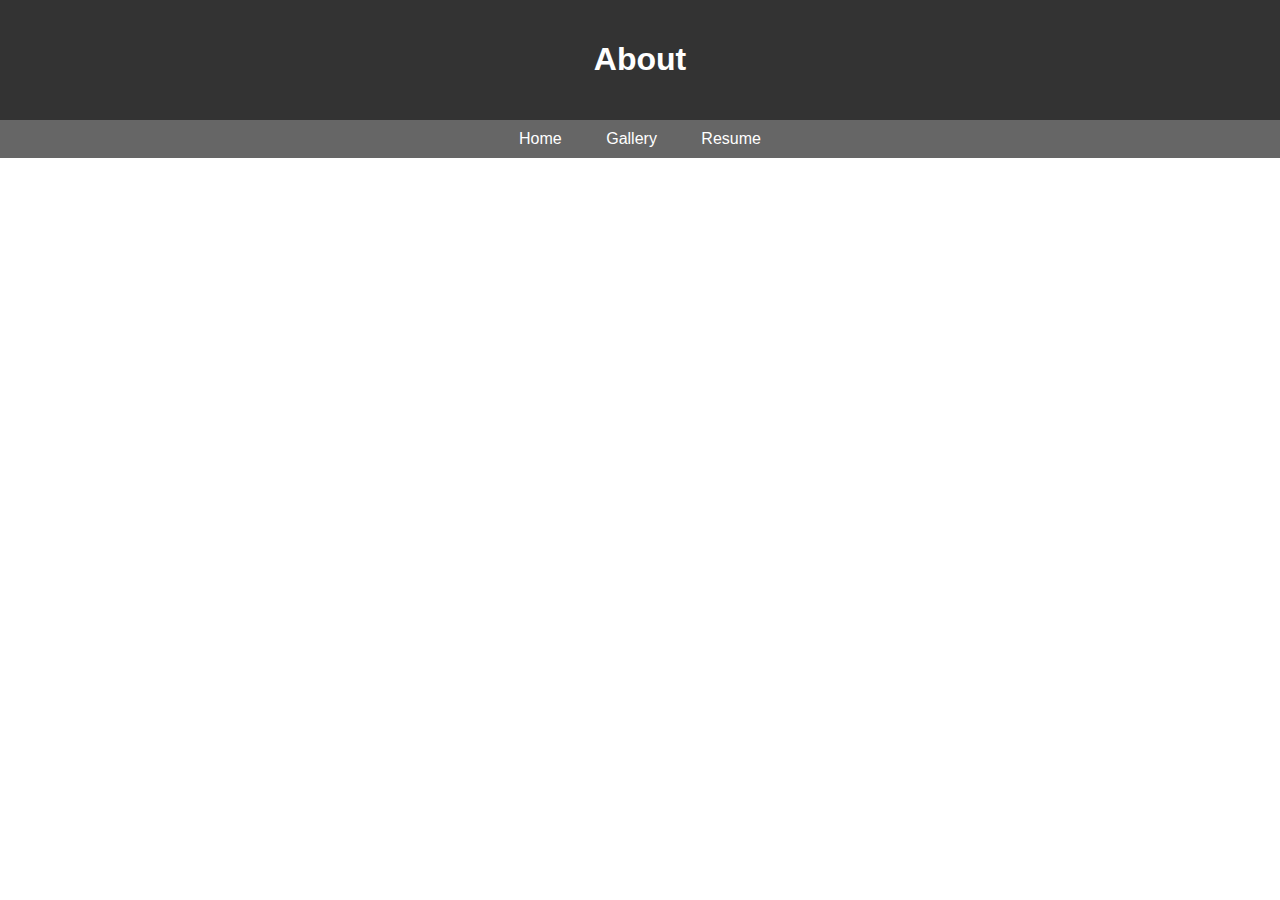
<file: docs/about.html>
<!DOCTYPE html>
<html>
    <head>
        <title>About</title>
        <link rel="stylesheet" href="style.css">
    </head>
    <body>
        
        <header>
            <h1>About</h1>
        </header>
        <nav>
            <a href="index.html">Home</a>
            <a href="gallery.html">Gallery</a>
            <a href="resume.html">Resume</a>
        </nav>
    </body>
</html>
</file>
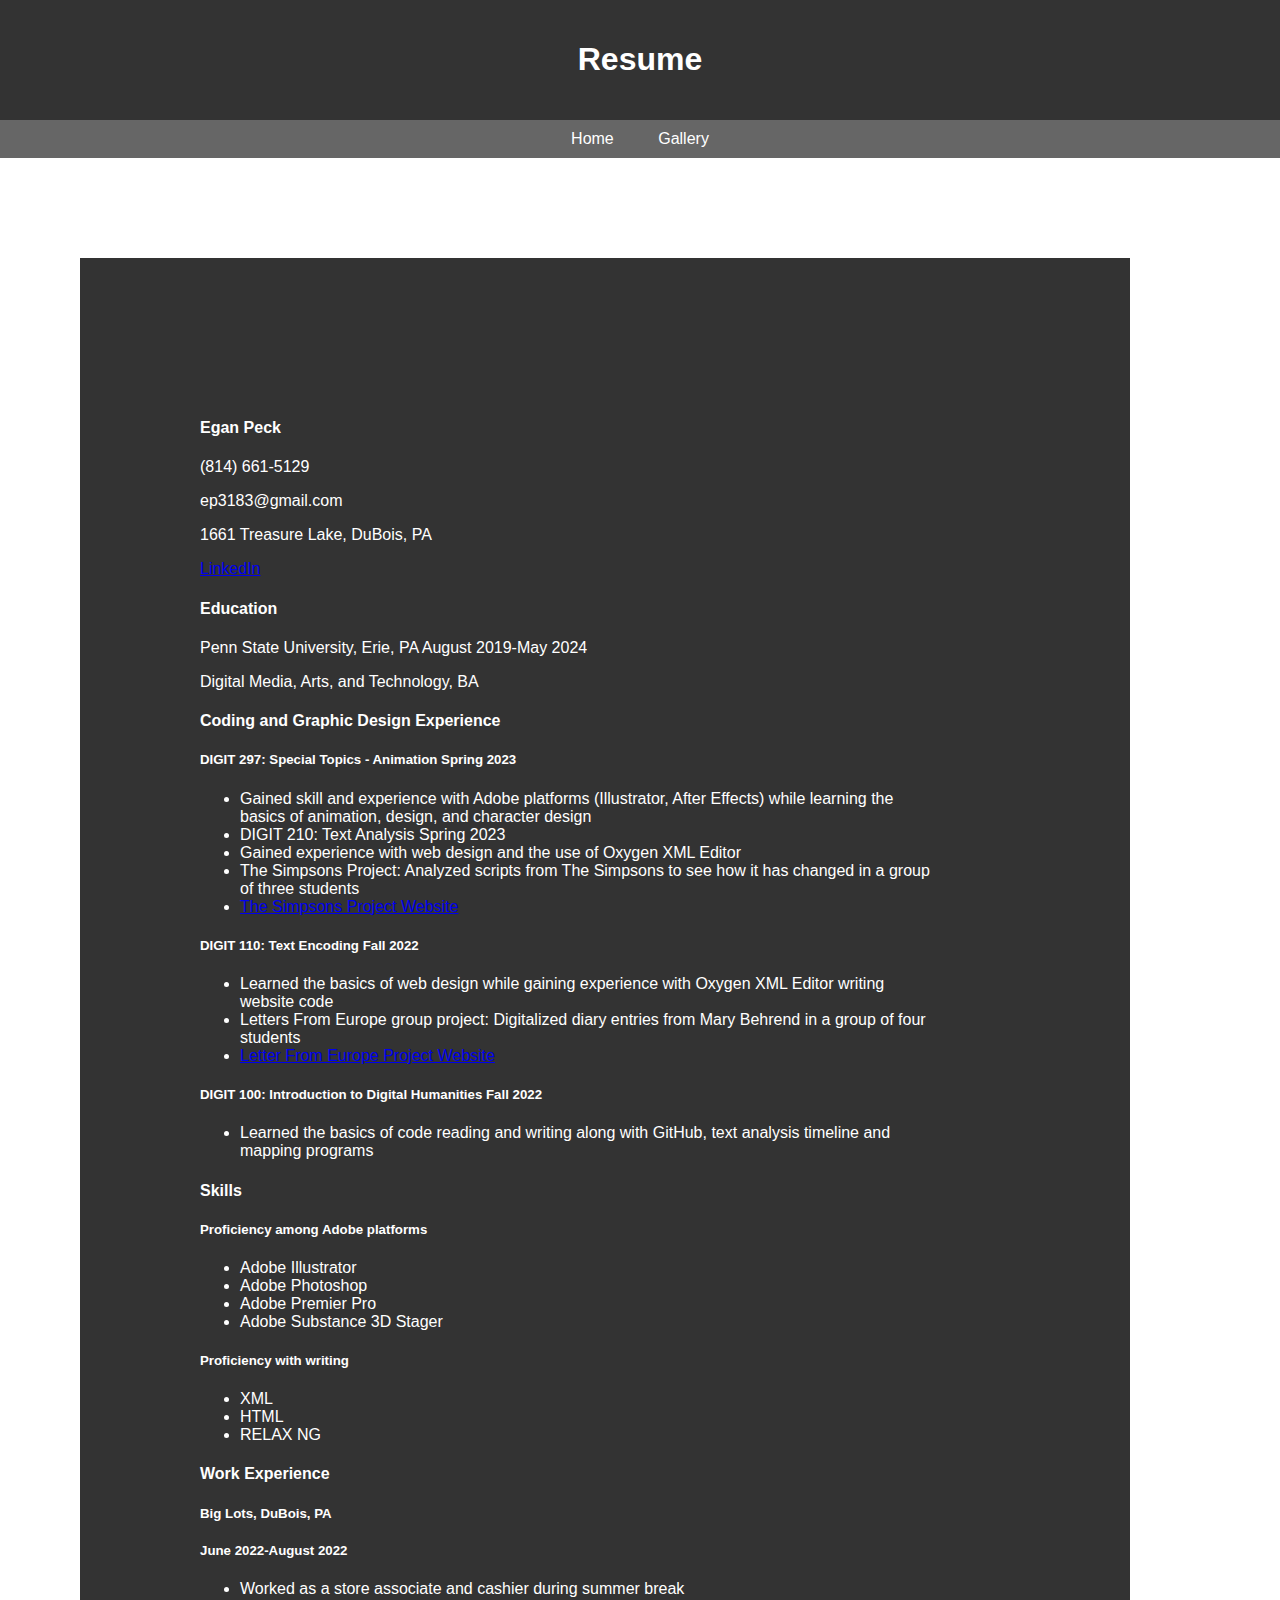
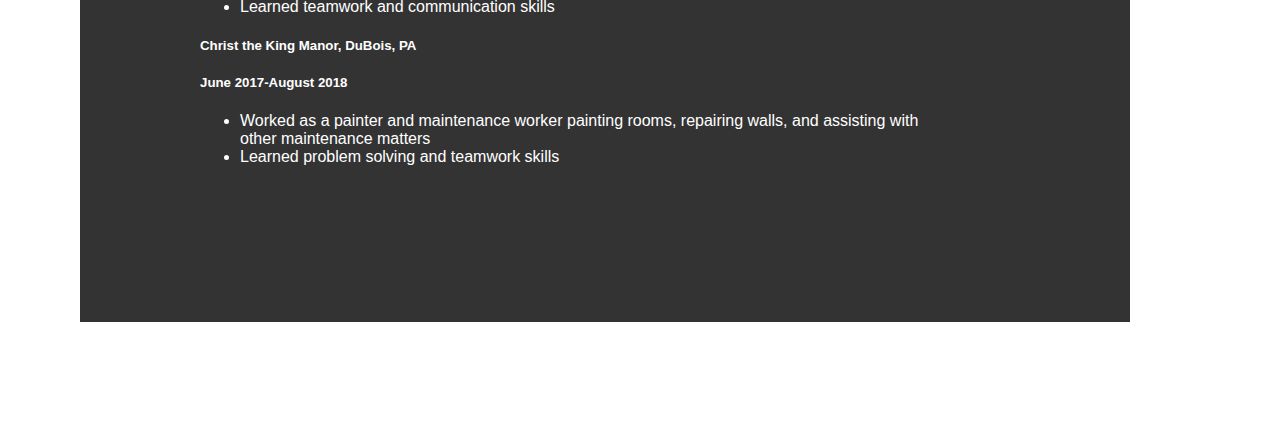
<file: docs/resume.html>
<!DOCTYPE html>
<html>
  
    <head>
        <title>Resume</title>
        <link rel="stylesheet" href="style.css">
        <style>
h5 {
  text-align: left;
}

h4 {
  text-align: left;
}

ul {
  text-align: left;
}
p {
  text-align: left;
}

li {
  text-align: left;
}
div {
  margin-top: 100px;
  margin-bottom: 100px;
  margin-right: 150px;
  margin-left: 80px;
}
</style>
    </head>    
    <body>
        <header>
            <h1>Resume</h1>
        </header>
        
        <nav>
            <a href="index.html">Home</a>
            <a href="gallery.html">Gallery</a>
            
        </nav>
        
            <div>
            <div>
                <h4>Egan Peck</h4>
        <p>(814) 661-5129</p>        
        <p>ep3183@gmail.com</p>
        <p>1661 Treasure Lake, DuBois, PA</p>
        <p><a href="https://www.linkedin.com/in/egan-peck/">LinkedIn</a></p> 
            
        <h4>Education</h4>
       <p> Penn State University, Erie, PA			August 2019-May 2024</p>
        <p>Digital Media, Arts, and Technology, BA</p>		
        
        <h4>Coding and Graphic Design Experience</h4>
        <h5> 	DIGIT 297: Special Topics - Animation							Spring 2023</h5>
        <ul>
        <li>	Gained skill and experience with Adobe platforms (Illustrator, After Effects) while learning the basics of animation, design, and character design</li>
        <li>	DIGIT 210: Text Analysis 									Spring 2023</li>
        <li>	Gained experience with web design and the use of Oxygen XML Editor</li>
        <li>	The Simpsons Project: Analyzed scripts from The Simpsons to see how it has changed in a group of three students</li>
        <li><a href="https://github.com/epp5198/TheSimpProject.git">The Simpsons Project Website</a></li>
        </ul>
        <h5>	DIGIT 110: Text Encoding 									Fall 2022</h5>	
        <ul>
        <li>	Learned the basics of web design while gaining experience with Oxygen XML Editor writing website code</li>
        <li>	Letters From Europe group project: Digitalized diary entries from Mary Behrend in a group of four students</li>
        <li><a href="https://fkb5105.github.io/Letters-from-Europe-FA2022/index.html">Letter From Europe Project Website</a></li></ul>
        <h5>	DIGIT 100: Introduction to Digital Humanities                Fall 2022</h5>
        <ul>
        <li>	Learned the basics of code reading and writing along with GitHub, text analysis timeline and mapping programs</li></ul>
        <h4>Skills</h4>
        <h5>Proficiency among Adobe platforms</h5>						
        <ul>
        <li>Adobe Illustrator</li>								
        <li>Adobe Photoshop</li>								
        <li>Adobe Premier Pro</li>								
        <li>Adobe Substance 3D Stager</li></ul>
        <h5>Proficiency with writing</h5>
        <ul>
        <li>XML</li>
        <li>HTML</li>
        <li>RELAX NG</li>
        </ul>
        
        <h4>Work Experience</h4>
        <h5>	Big Lots, DuBois, PA</h5> 						<h5>June 2022-August 2022</h5>
            <ul>
                <li>	Worked as a store associate and cashier during summer break</li>
                <li>	Learned teamwork and communication skills</li>
            </ul>
        
        <h5>	Christ the King Manor, DuBois, PA</h5> 
           <h5>June 2017-August 2018</h5>
            <ul>
                <li>	Worked as a painter and maintenance worker painting rooms, repairing walls, and assisting with other maintenance matters</li> 
                <li>	Learned problem solving and teamwork skills</li>
            </ul>
            </div>
            </div>
    </body>
</html>
</file>
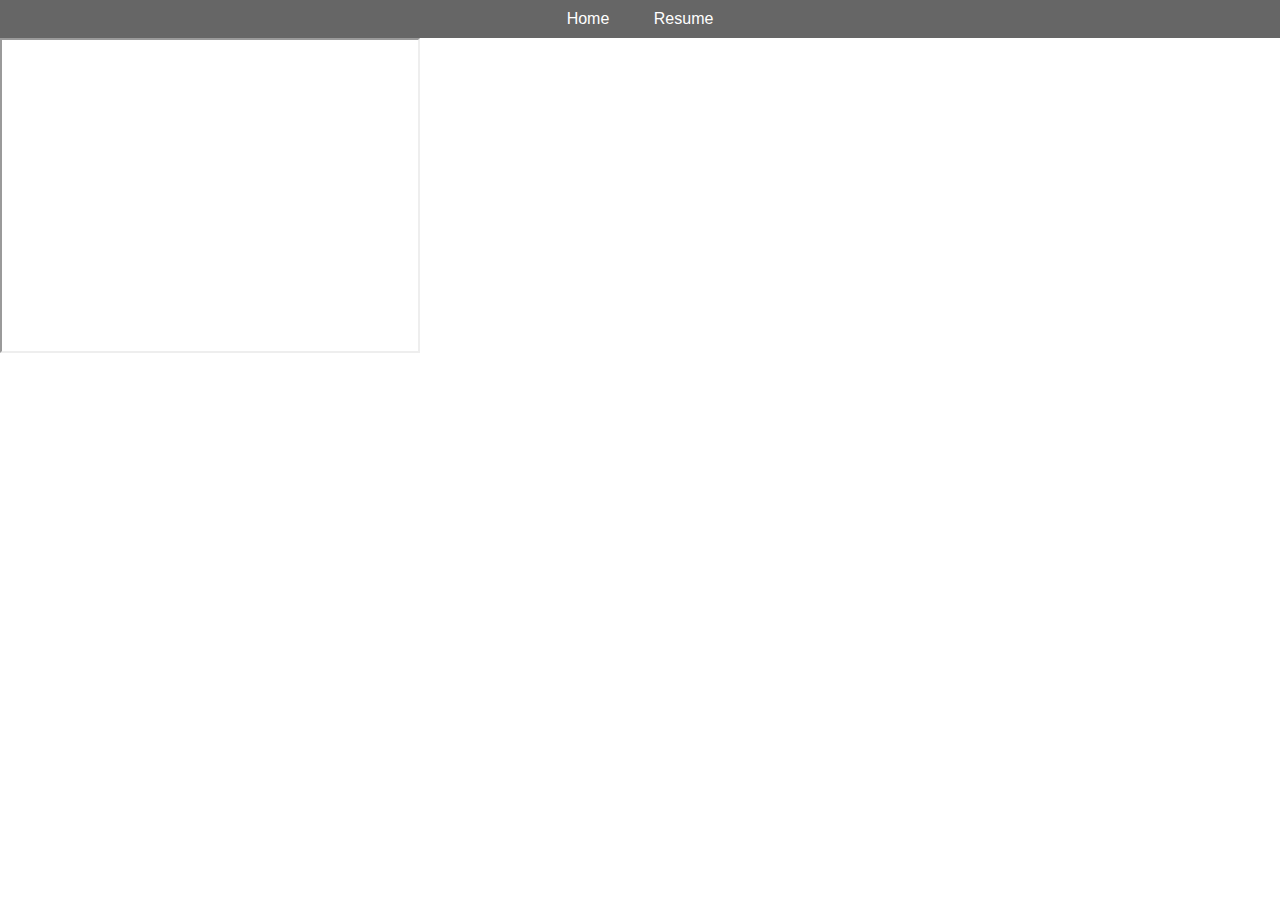
<file: docs/video-editing.html>
<!DOCTYPE html>
<html>
    <head>
        <title>Video Editing</title>
        <link rel="stylesheet" href="style.css">
    </head>
    <body>
        <nav>
            <a href="index.html">Home</a>
            <a href="resume.html">Resume</a>           
        </nav>
        <iframe width="420" height="315"
            src="https://youtu.be/XLojzGubMlE">
        </iframe> 
    </body>
</html>
</file>
<file: docs/style.css>
body {
            font-family: Arial, sans-serif;
            margin: 0%;
            padding: 0;
            
        }
        header {
            background-color: #333;
            color: #fff;
            padding: 20px;
            text-align: center;
        }
        div {
            background-color: #333;
            color: #fff;
            padding: 20px;
            text-align: center;
        }
        nav {
            background-color: #666;
            padding: 10px;
            text-align: center;
        }
        nav a {
            color: #fff;
            text-decoration: none;
            padding: 10px 20px;
        }
        nav a:hover {
            background-color: #999;
        }
        section {
            padding: 20px;
        }
        footer {
            background-color: #333;
            color: #fff;
            padding: 10px;
            text-align: center;
            position: fixed;
            bottom: 0;
            width: 100%;
        }
         .slideshow-container {
        max-width: 400px;
        position: relative;
        margin: auto;
    }

    .mySlides {
        display: none;
    }

   

    
    img {
  max-width: 50%; 
  height: auto;  
}

div.gallery {
  border: 1px solid #ccc;
}

div.gallery:hover {
  border: 1px solid #777;
}

div.gallery img {
  width: 75%;
  height: auto;
}

div.desc {
  padding: 15px;
  text-align: center;
}

* {
  box-sizing: border-box;
}

.responsive {
  padding: 0 6px;
  float: left;
  width: 24.99999%;
}

@media only screen and (max-width: 700px) {
  .responsive {
    width: 49.99999%;
    margin: 6px 0;
  }
}

@media only screen and (max-width: 500px) {
  .responsive {
    width: 100%;
  }
}

.clearfix:after {
  content: "";
  display: table;
  clear: both;
}

img {
  display: block;
  margin-left: auto;
  margin-right: auto;
  width: 75%;
}

.responsive {
    width: 33.33%; /* Each item takes up one-third of the container */
    float: left; /* Float the items to achieve inline display */
    box-sizing: border-box; /* Include padding and border in the element's total width and height */
    padding: 10px; /* Add some padding around each item */
}

@media only screen and (max-width: 768px) {
    .responsive {
        width: 50%; /* On smaller screens, make each item take up half of the container */
    }
}

.gallery {
    border: 1px solid #ccc; /* Add a border around the gallery */
    margin-bottom: 20px; /* Add some margin at the bottom of each gallery item */
    overflow: hidden; /* Clear floats inside the gallery */
    background-color: #f1f1f1; /* Add a background color to the gallery */
}

.gallery img {
    width: 100%; /* Make the images fill the entire width of the gallery */
    height: auto; /* Maintain the aspect ratio of the images */
    display: block; /* Ensure the images behave like block-level elements */
}

.desc {
    padding: 15px; /* Add padding around the description */
    text-align: center; /* Center-align the description */
}
</file>
